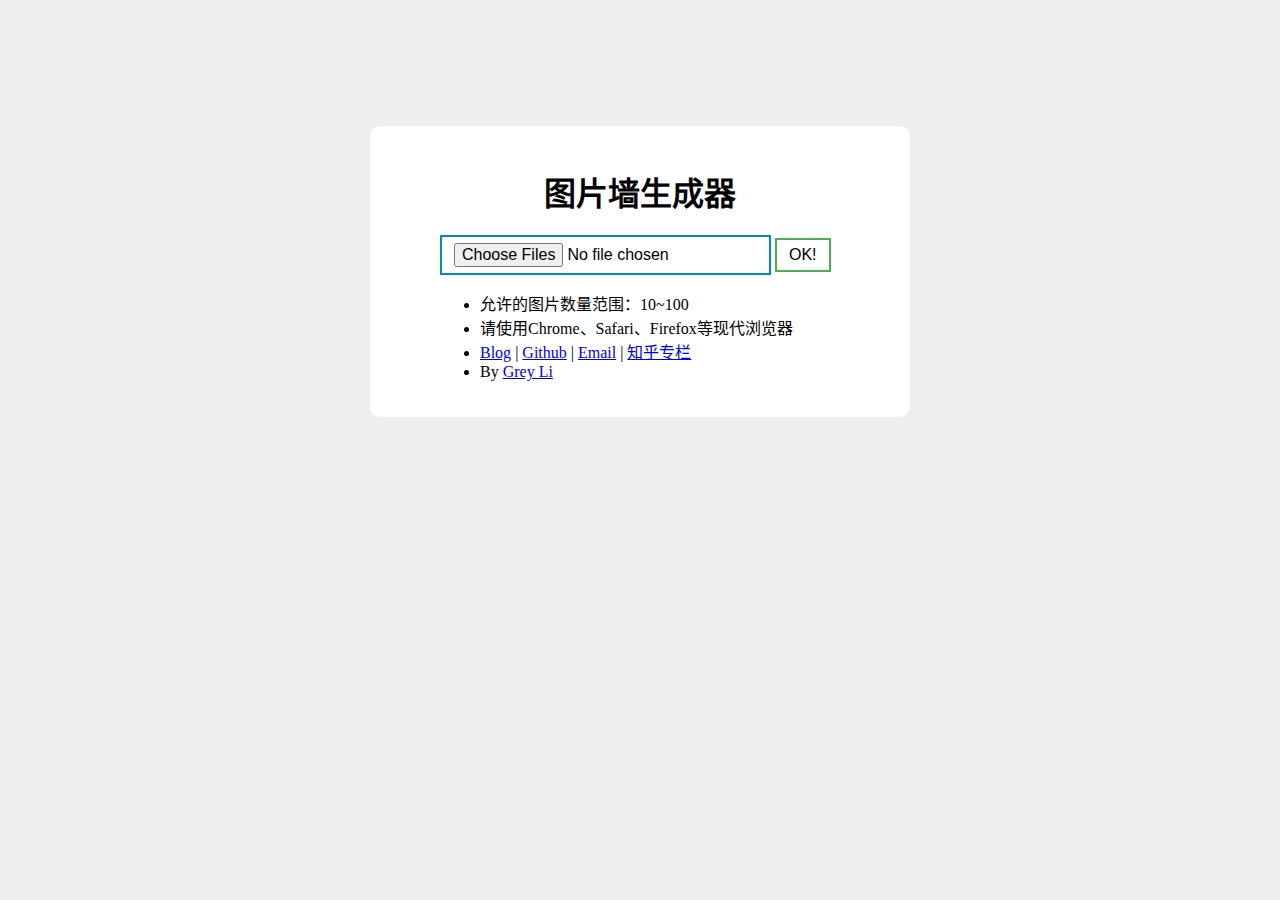
<file: almu/templates/index.html>
<html lang="zh-CN">
<head>
    <title>图片墙生成器</title>
    <style>
    body {
        font-family: Georgia, "Times New Roman",
         "Microsoft YaHei", STXihei, serif;
        background: #eee;
    }

    .container {
        padding: 20px;
        width: auto !important;
        max-width: 500px !important;
        margin: 10% auto auto;
        background: #fff;
        border-radius: 10px;

    }
    #mask-bg {
        display: none;
        position: absolute;
        top: 0%;
        left: 0%;
        width: 100%;
        height: 100%;
        background-color: black;
        z-index: 1;
        -moz-opacity: 0.7;
        opacity: .70;
        filter: alpha(opacity=70);
    }

    .button {
        background-color: white;
        color: black;
        padding: 6px 12px;
        text-align: center;
        text-decoration: none;
        display: inline-block;
        font-size: 16px;
        -webkit-transition-duration: 0.4s;  /* Safari */
        transition-duration: 0.4s;
    }

    .green-btn {
        border: 2px solid #4CAF50; /* Green */
    }

    .green-btn:hover {
        background-color: #4CAF50; /* Green */
        color: white;
    }

    .blue-btn {
        border: 2px solid #008CBA; /* Blue */
    }

    .blue-btn:hover {
        background-color: #008CBA; /* Blue */
        color: white;
    }

    #green-loader {
        display: none;
        position: absolute;
        left: 50%;
        top: 50%;
        width: 150px;
        height: 150px;
        margin: -75px 0 0 -75px;
        border: 16px solid #f3f3f3;
        border-radius: 50%;
        border-top: 16px solid #4CAF50;
        z-index: 2;
        -webkit-animation: spin 2s linear infinite;
        animation: spin 2s linear infinite;
    }

    @-webkit-keyframes spin {
        0% { -webkit-transform: rotate(0deg); }
        100% { -webkit-transform: rotate(360deg); }
    }

    @keyframes spin {
        0% { transform: rotate(0deg); }
        100% { transform: rotate(360deg); }
    }

    .center-text {
        text-align: center;
    }
    </style>

</head>


<body>

<div id="green-loader"></div>
<div id="mask-bg"></div>

<div class="container">
    <h1 class="center-text">图片墙生成器</h1>

    <div style="padding-left: 10%">
        <form id="form_upload" method="POST" enctype="multipart/form-data">
            <input class="button blue-btn" type="file" name="photo" id="photo" multiple="multiple">
            <input class="button green-btn" id="upload" type="submit" value="OK!" onclick="loading()">
        </form>
        <ul>
            <li>允许的图片数量范围：10~100</li>
            <li>请使用Chrome、Safari、Firefox等现代浏览器</li>
            <li>
                <a href="http://greyli.com" target="_blank">Blog</a> |
                <a href="http://github.com/greyli" target="_blank">Github</a> |
                <a href="mailto:withlihui@gmail.com">Email</a> |
                <a href="http://zhuanlan.zhihu.com/flask" target="_blank">知乎专栏</a>
            </li>
            <li>By <a href="http://greyli.com" target="_blank">Grey Li</a></li>
        </ul>
    </div>
</div>

<script>
    // display loading animation
    function loading() {
        document.getElementById("mask-bg").style.display = 'block';
        document.getElementById("green-loader").style.display = 'block';
    };
</script>
</body>
</file>
